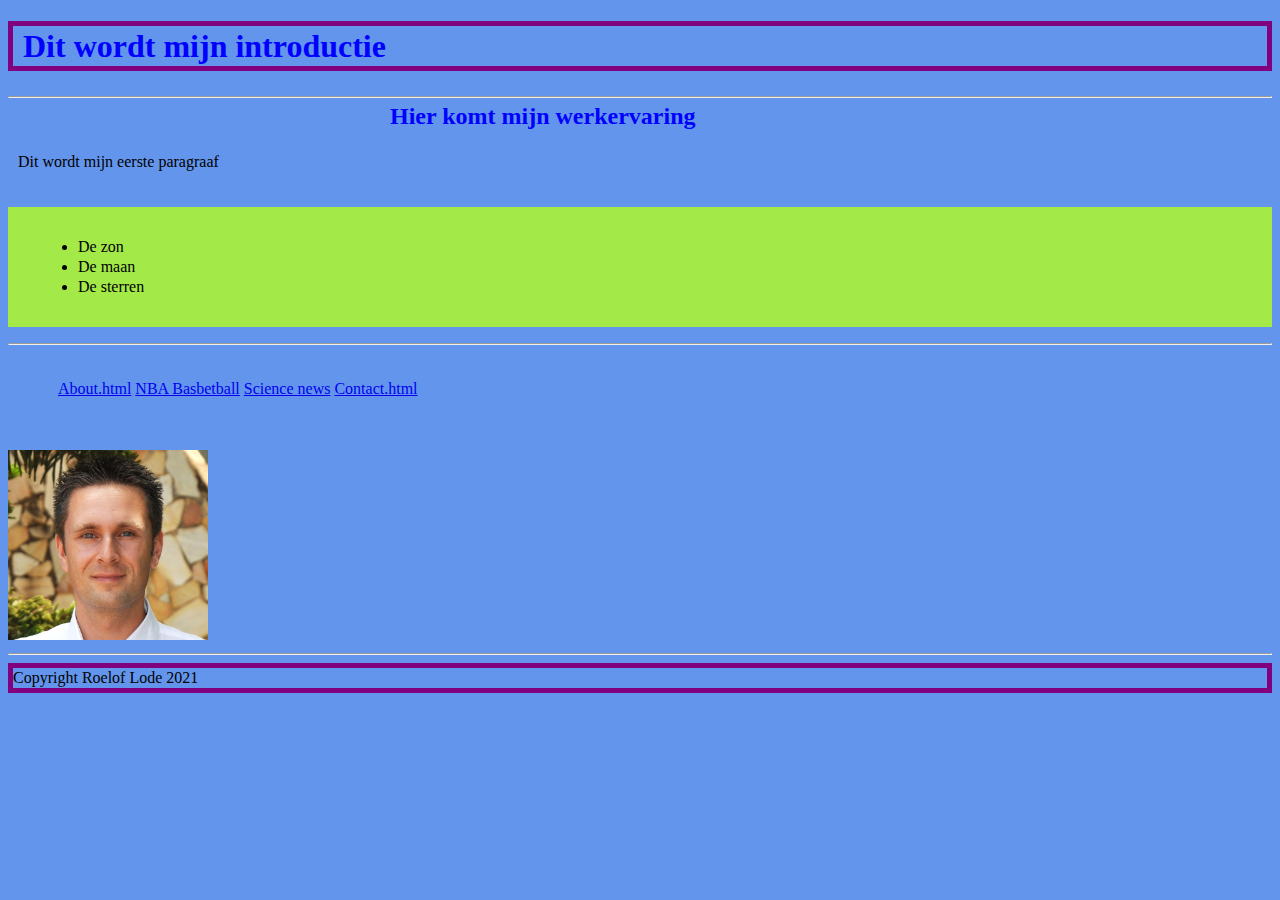
<file: Opdracht_7/index.html>
<!DOCTYPE html>
<html>
    <head>
        <title> Roelof Lode </title>
        <link rel="stylesheet" type="text/css" href="styles.css"/>
    </head>
    <body>
        <main>
       <H1 class="black-border"> Dit wordt mijn introductie</H1>
       <HR>
       <H2 class = "center-title"> Hier komt mijn werkervaring</H2>
       <P> Dit wordt mijn eerste paragraaf</P>
       <ul id = "green-background">
           <aside>
           <li>De zon</li>
           <li>De maan</li>
           <li>De sterren</li>
           </aside>
       </ul>
       </main>

       <HR>
    <nav>
        <ul class = "navigation-links">
        <li><a href = "about.html">About.html</a></li>
        <li><a href = "http://www.nba.com">NBA Basbetball</a></li>
        <li><a href = "http://www.scientias.nl">Science news</a></li>
        <li><a href = "contact.html">Contact.html</a></li>
        </ul>
        </nav>
       
        <img width="200px" src = "foto_roelof.JPG"/>

        <hr>

        <footer class = "black-border"> Copyright Roelof Lode 2021</footer>

    </body>
</html>
</file>
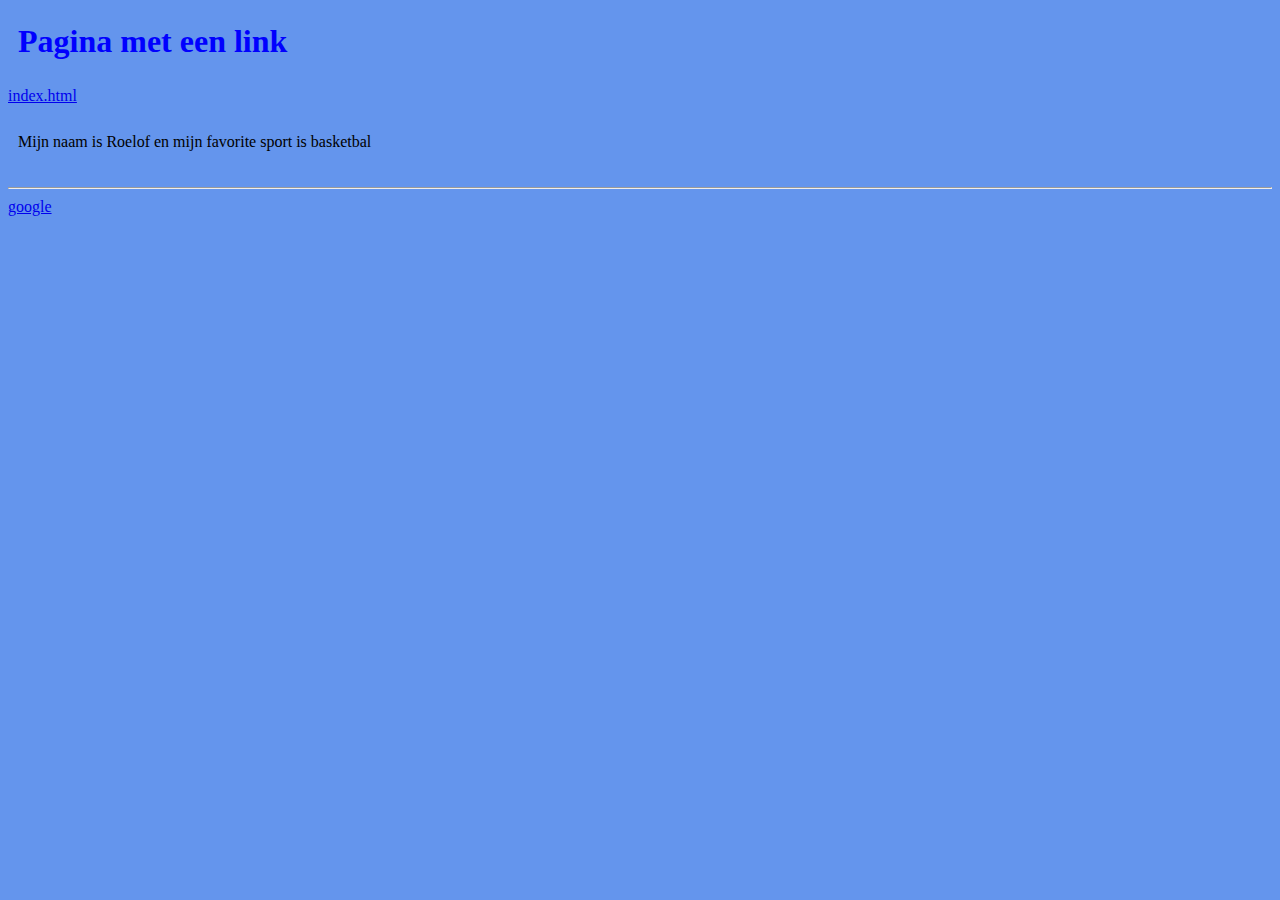
<file: Opdracht_7/about.html>
<!DOCTYPE html>
<html>
    <head>
        <header>
        <title>Roelof Lode</title>
        <link rel="stylesheet" type="text/css" href="styles.css"/>
        </header>
        <head/>
        <body>
            <main>
            <H1>Pagina met een link</H1>
            <a href = "index.html">index.html</a>
            <p>Mijn naam is Roelof en mijn favorite sport is basketbal</p>
            <hr>
            <a href = "http://www.google.nl">google</a>
            </main>
        </body>
</file>
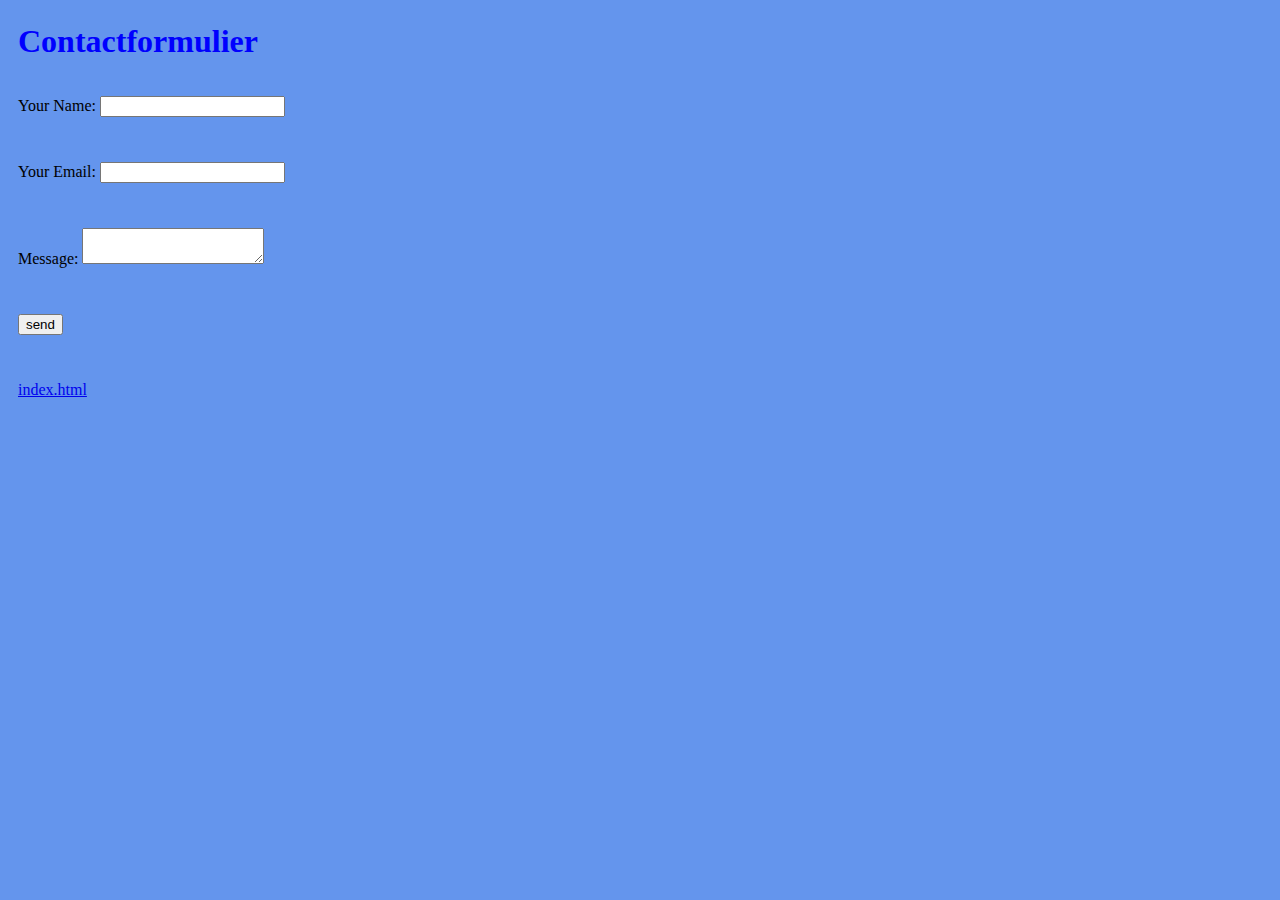
<file: Opdracht_7/contact.html>
<!DOCTYPE html>
<html>
    <head>
        <header>
        <title>Roelof Lode</title>
        <link rel="stylesheet" type="text/css" href="styles.css"/>
        </header>
        <head/>
        <body>
            <H1>Contactformulier</H1>
<form name="contact" method="POST" data-netlify="true">
    <p>
      <label>Your Name: <input type="text" name="name" /></label>   
    </p>
    <p>
      <label>Your Email: <input type="email" name="email" /></label>
    </p>
    <p>
      <label>Message: <textarea name="message"></textarea></label>
    </p>
    <p>
      <button type="submit">send</button>
      </p>
</form>
<p>
  <a href = "index.html">index.html</a>
</p> 
        </body>
</html>
</file>
<file: Opdracht_7/styles.css>
h1 {
  color: blue;
}

body {
  color: red;
  font-size: 20px;
}

.black-border {
  border: 5px solid purple;
}

#green-background {
  background-color: rgb(163, 233, 72);
}

h1 {
  margin-bottom: 25px;
  padding: 10px;
}

p {
  margin-bottom: 25px;
  padding: 10px;
}

nav {
  margin-bottom: 25px;
  padding: 10px;
}

aside {
  padding: 30px;
}

.center-title {
  color: blue;
  margin: 0 auto;
  width: 500px;
}

.navigation-links li {
  display: inline;
}

@media (min-width: 1024px) {
  body {
    background-color: cornflowerblue;
    color: black;
    font-size: 16px;
    line-height: 20px;
  }
}
</file>
